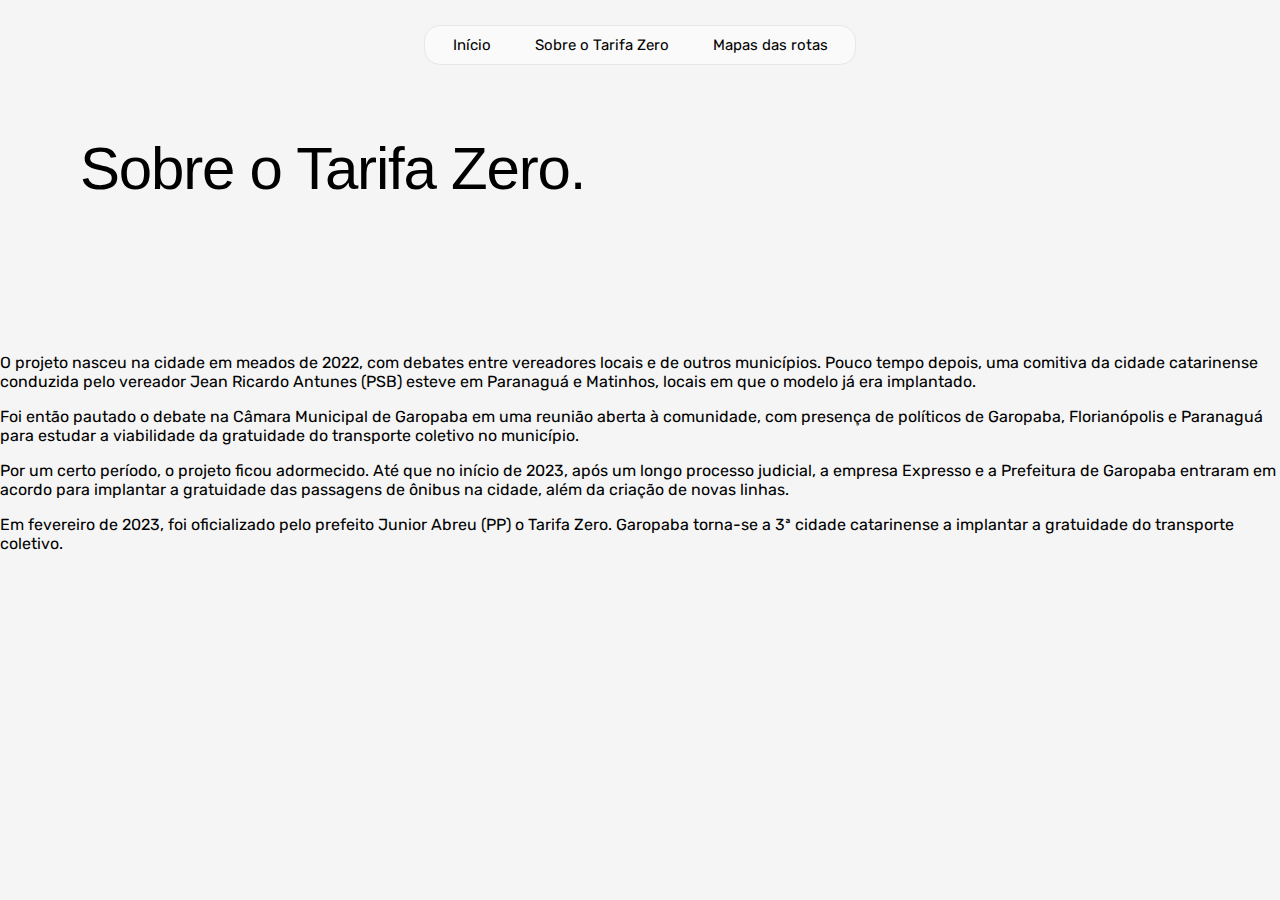
<file: sobre.html>
<!DOCTYPE html>
<html lang="en">
<head>
    <meta charset="UTF-8">
    <meta name="viewport" content="width=device-width, initial-scale=1.0">
    <link rel="stylesheet" href="style.css" />
    <title>Sobre o Tarifa Zero - Garopaba</title>
</head>
    <body>
        <nav class="nav">
            <div class="header" id="header">
                <ul>
                    <li><a href="index.html" class="active">Início</a></li>
                    <li><a href="sobre.html">Sobre o Tarifa Zero</a></li>
                    <li><a href="mapas.html">Mapas das rotas</a></li>
                </ul>
            </div>
            <div class="media_button">
                <button class="main_media_button" id="mediaButton">
                    <span></span>
                    <span></span>
                    <span></span>
                </button>
            </div>
        </nav>
        <div class="contSobre">
            <h1 class="titleSobre">
                <p>Sobre o Tarifa Zero.</p>
            </h1>
        </div>
            <div>
                <p>
                    O projeto nasceu na cidade em meados de 2022, com debates entre vereadores locais e de outros municípios. Pouco tempo depois, uma comitiva da cidade catarinense
                    conduzida pelo vereador Jean Ricardo Antunes (PSB) esteve em Paranaguá e Matinhos, locais em que o modelo já era implantado.
                </p>
                <p>
                    Foi então pautado o debate na Câmara Municipal de Garopaba em uma reunião aberta à comunidade,
                    com presença de políticos de Garopaba, Florianópolis e Paranaguá para estudar a viabilidade da gratuidade do transporte coletivo no município.
                </p>
                <p> 
                    Por um certo período, o projeto ficou adormecido. Até que no início de 2023, após um longo processo judicial,
                    a empresa Expresso e a Prefeitura de Garopaba entraram em acordo para implantar a gratuidade das passagens de ônibus na cidade, além da criação de novas linhas. 
                </p>
                <p>
                    Em fevereiro de 2023, foi oficializado pelo prefeito Junior Abreu (PP) o Tarifa Zero. 
                    Garopaba torna-se a 3ª cidade catarinense a implantar a gratuidade do transporte coletivo.
                </p>
            </div>
            <script src="file.js"></script>
    </body>
</html>
</file>
<file: style.css>
@import url('https://fonts.googleapis.com/css2?family=Rubik:wght@300;400&display=swap');

@import url('https://fonts.googleapis.com/css2?family=Lora&display=swap');

.hidden {
  display: none;
} 

body {
  background-color: #f5f5f5;
  width: 100%;
  margin: 0;
  font-family: 'Rubik', sans-serif;
}

.header {
  position: absolute;
  top: 5%;
  left: 50%;
  transform: translate(-50%, -50%);
}

ul {
  list-style: none;
  margin: 0;
  padding: 0;
  width: 430px;
  background: rgba(255, 255, 255, .5);
  border: 1px solid#e7e7e7;
  text-align: center;
  border-radius: 1rem;
}

li {
  display: inline-block;
  margin: 0px 10px;
}

a {
  display: block;
  color: #030303;
  text-align: center;
  padding: 10px;
  text-decoration: none;
  font-size: 15px;

}
  
a:hover {
  background-color: rgba(204, 203, 203, 0.582);
}

.nav div.media_button {
  width: 40px;
  height: 40px;
  background-color: transparent;
  position: absolute;
  right: 15px;
  top: 12px;
  display: none;
}

.nav div.media_button button.main_media_button {
  width: 100%;
  height: 100%;
  background-color: transparent;
  outline: 0;
  border: none;
  cursor: pointer;
}

.nav div.media_button button.main_media_button span{
  width: 98%;
  height: 2px;
  display: block;
  background-color: rgb(63, 63, 63);
  margin-top: 8px;
  margin-bottom: 8px;
}

.nav div.media_button button.main_media_button:hover span:nth-of-type(1){
  transform: rotateY(180deg);
  transition: all 0.5s;
  background-color: #c0c0c0;
}

.nav div.media_button button.main_media_button:hover span:nth-of-type(2){
  transform: rotateY(180deg);
  transition: all 0.4s;
  background-color: #c0c0c0;
}

.nav div.media_button button.main_media_button:hover span:nth-of-type(3){
  transform: rotateY(180deg);
  transition: all 0.3s;
  background-color: #c0c0c0;
}

.nav div.media_button button.active span:nth-of-type(1) {
  transform: rotate3d(0, 0, 1, 45deg);
  position: absolute;
  margin: 0;
}

.nav div.media_button button.active span:nth-of-type(2) {
  display: none;
}

.nav div.media_button button.active span:nth-of-type(3) {
  transform: rotate3d(0, 0, 1, -45deg);
  position: absolute;
  margin: 0;
}

.nav div.media_button button.active:hover span:nth-of-type(1) {
  transform: rotate3d(0, 0, 1, 20deg);
}

.nav div.media_button button.active:hover span:nth-of-type(3) {
  transform: rotate3d(0, 0, 1, -20deg);
}

.form-box {
  background: rgb(225, 225, 226);
  border-radius: 5px;
  padding: 20px;
  width: 50%;
  margin: 0 auto;
  position: absolute;
  top: 380px;
  left: 100px;
}

img {
  float: right;
  width: 20%;
  margin-top: -120px;
  margin-right: 120px;
}

.title {
  color: rgb(10, 10, 10);
  text-align: left;
  padding: 80px;
}

.name {
  font-family: Helvetica, sans-serif;
  line-height: 95%;
  letter-spacing: -.02em;
  font-size: 60px;
  font-weight: 500;
}

.cityname {
  font-family: 'Times New Roman', serif;
  font-size: 50px;
  font-style: italic;
  font-weight: 520;
}

.subtitle {
  line-height: 95%;
  letter-spacing: -.02em;
  font-weight: 400;
  font-size: 32px;
}

.container {
  padding-top: 15px;
}

table {
  background-color: rgba(250, 249, 249, 0.8);
  width: 75%;
  font-family: 'Lora', sans-serif;
}

td {
  padding-left: 10px;
}

th {
  border-bottom: 1px solid #c2c1c1;
  padding: 5px;
}

.contSobre {
  padding: 80px;
  text-align: left;
}

.titleSobre {
  font-family: Helvetica, sans-serif;
  line-height: 95%;
  letter-spacing: -.02em;
  font-size: 60px;
  font-weight: normal;
}

@media (max-width: 680px) {
  .name {
    font-size: 30px;
    font-weight: 400;
    text-align: left;
   }

   .cityname {
    font-size: 30px;
    text-align: left;
  }

  img {
    position: fixed;
    left: 50%;
    bottom: 10%;
    transform: translateX(-50%);
    width: 30%;
  }
}

@media (max-width: 768px) {
  .header {
    margin: 0;
    border-radius: 0;
  }

  .nav div.header {
    width: 100%;
    margin-top: 30px;
    height: 0px;
    overflow: hidden;
  }

  .nav div.show_list {
    height: 120px;
  }

  .nav div.header ul {
    flex-direction: column;
    width: 100%;
    height: 120px;
    top: 80px;
    right: 0;
    left: 0;
    border-radius: 0;
    border: none;
  }

  .nav div.header ul li {
    width: 100%;
    height: 40px;
    background-color: rgba(255, 255, 255);
    margin: 0px 0px;
    vertical-align: middle;
  }

  .nav div.header ul li a {
    text-align: center;
    line-height: 40px;
    width: 100%;
    height: 40px;
    display: table;
    padding: 0px;
  }

  .nav div.media_button {
    display: block;
  }
}
</file>
